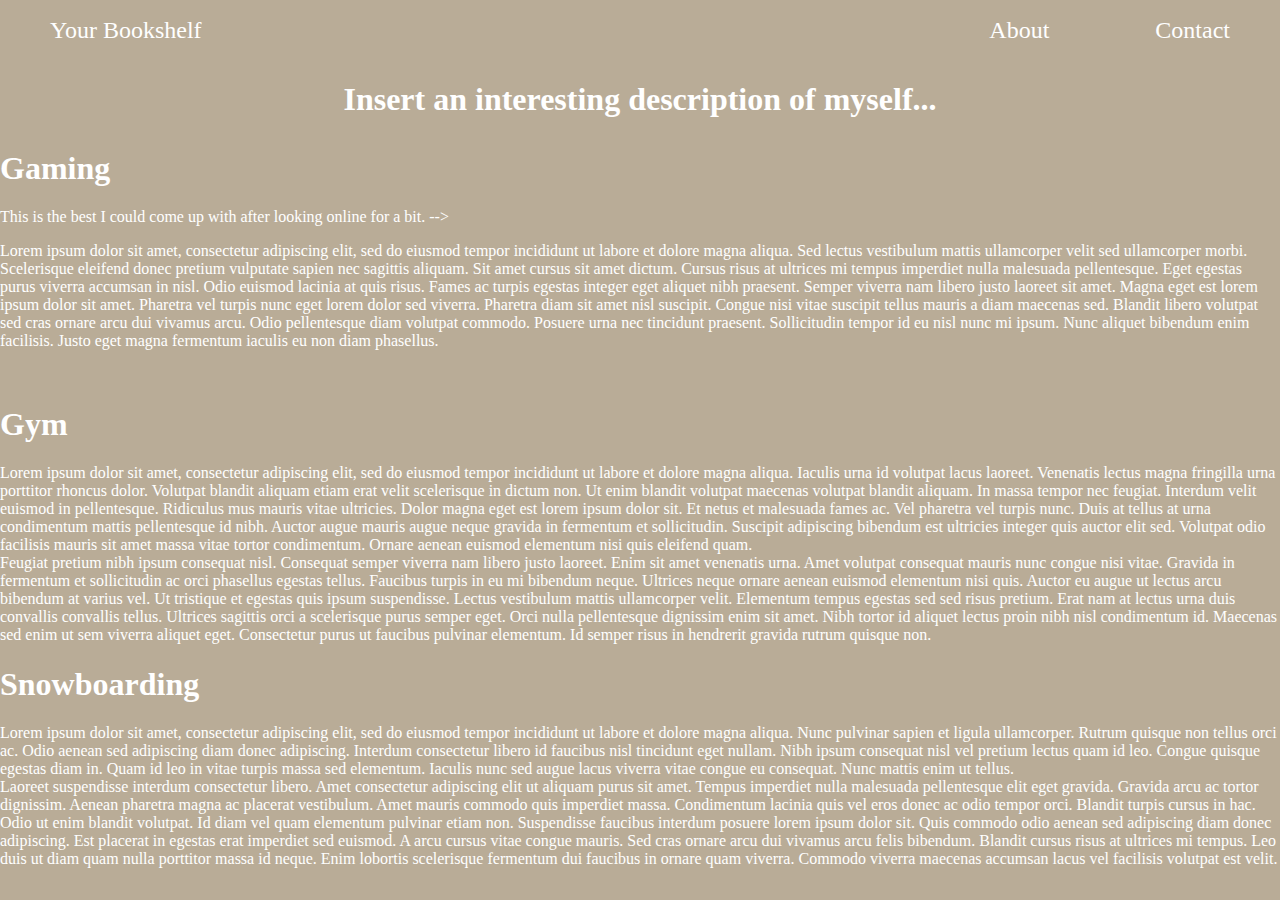
<file: about.html>
<!DOCTYPE html>
<html lang="en">

<head>
    <meta charset="UTF-8">
    <link rel="stylesheet" href="css/style2.css">
    <title>Bookshelf</title>
</head>

<body>
    <header>
        <nav class="topnav">
            <div class="leftHeader">
                <a href="index.html" id="home">Your Bookshelf</a>
            </div>
            <div class="rightHeader">
                <a href="about.html" id="about">About</a>
                <a href="contact.html" id="contact">Contact</a>
            </div>
        </nav>
    </header>
    <main>
        <h1 style="padding-bottom:10px; text-align:center"> Insert an interesting description of myself...</h1>
        <section>
            <h1>Gaming</h1>
            This is the best I could come up with after looking online for a bit. -->
            <p>
                Lorem ipsum dolor sit amet, consectetur adipiscing elit, sed do eiusmod tempor incididunt ut labore et
                dolore magna
                aliqua. Sed lectus vestibulum mattis ullamcorper velit sed ullamcorper morbi. Scelerisque eleifend donec
                pretium
                vulputate sapien nec sagittis aliquam. Sit amet cursus sit amet dictum. Cursus risus at ultrices mi
                tempus imperdiet
                nulla malesuada pellentesque. Eget egestas purus viverra accumsan in nisl. Odio euismod lacinia at quis
                risus. Fames ac
                turpis egestas integer eget aliquet nibh praesent. Semper viverra nam libero justo laoreet sit amet.
                Magna eget est
                lorem ipsum dolor sit amet. Pharetra vel turpis nunc eget lorem dolor sed viverra. Pharetra diam sit
                amet nisl suscipit.
                Congue nisi vitae suscipit tellus mauris a diam maecenas sed. Blandit libero volutpat sed cras ornare
                arcu dui vivamus
                arcu. Odio pellentesque diam volutpat commodo. Posuere urna nec tincidunt praesent. Sollicitudin tempor
                id eu nisl nunc
                mi ipsum. Nunc aliquet bibendum enim facilisis. Justo eget magna fermentum iaculis eu non diam
                phasellus.
            </p>
        </section>
        <br>
        <section>
            <h1>Gym</h1>
            <p>
                Lorem ipsum dolor sit amet, consectetur adipiscing elit, sed do eiusmod tempor incididunt ut labore et
                dolore magna
                aliqua. Iaculis urna id volutpat lacus laoreet. Venenatis lectus magna fringilla urna porttitor rhoncus
                dolor. Volutpat
                blandit aliquam etiam erat velit scelerisque in dictum non. Ut enim blandit volutpat maecenas volutpat
                blandit aliquam.
                In massa tempor nec feugiat. Interdum velit euismod in pellentesque. Ridiculus mus mauris vitae
                ultricies. Dolor magna
                eget est lorem ipsum dolor sit. Et netus et malesuada fames ac. Vel pharetra vel turpis nunc. Duis at
                tellus at urna
                condimentum mattis pellentesque id nibh. Auctor augue mauris augue neque gravida in fermentum et
                sollicitudin. Suscipit
                adipiscing bibendum est ultricies integer quis auctor elit sed. Volutpat odio facilisis mauris sit amet
                massa vitae
                tortor condimentum. Ornare aenean euismod elementum nisi quis eleifend quam.
                <br>
                Feugiat pretium nibh ipsum consequat nisl. Consequat semper viverra nam libero justo laoreet. Enim sit
                amet venenatis
                urna. Amet volutpat consequat mauris nunc congue nisi vitae. Gravida in fermentum et sollicitudin ac
                orci phasellus
                egestas tellus. Faucibus turpis in eu mi bibendum neque. Ultrices neque ornare aenean euismod elementum
                nisi quis.
                Auctor eu augue ut lectus arcu bibendum at varius vel. Ut tristique et egestas quis ipsum suspendisse.
                Lectus vestibulum
                mattis ullamcorper velit. Elementum tempus egestas sed sed risus pretium. Erat nam at lectus urna duis
                convallis
                convallis tellus. Ultrices sagittis orci a scelerisque purus semper eget. Orci nulla pellentesque
                dignissim enim sit
                amet. Nibh tortor id aliquet lectus proin nibh nisl condimentum id. Maecenas sed enim ut sem viverra
                aliquet eget.
                Consectetur purus ut faucibus pulvinar elementum. Id semper risus in hendrerit gravida rutrum quisque
                non.
            </p>
        </section>
        <section>
            <h1>Snowboarding</h1>
            <p>
                Lorem ipsum dolor sit amet, consectetur adipiscing elit, sed do eiusmod tempor incididunt ut labore et
                dolore magna
                aliqua. Nunc pulvinar sapien et ligula ullamcorper. Rutrum quisque non tellus orci ac. Odio aenean sed
                adipiscing diam
                donec adipiscing. Interdum consectetur libero id faucibus nisl tincidunt eget nullam. Nibh ipsum
                consequat nisl vel
                pretium lectus quam id leo. Congue quisque egestas diam in. Quam id leo in vitae turpis massa sed
                elementum. Iaculis
                nunc sed augue lacus viverra vitae congue eu consequat. Nunc mattis enim ut tellus.
                <br>
                Laoreet suspendisse interdum consectetur libero. Amet consectetur adipiscing elit ut aliquam purus sit
                amet. Tempus
                imperdiet nulla malesuada pellentesque elit eget gravida. Gravida arcu ac tortor dignissim. Aenean
                pharetra magna ac
                placerat vestibulum. Amet mauris commodo quis imperdiet massa. Condimentum lacinia quis vel eros donec
                ac odio tempor
                orci. Blandit turpis cursus in hac. Odio ut enim blandit volutpat. Id diam vel quam elementum pulvinar
                etiam non.
                Suspendisse faucibus interdum posuere lorem ipsum dolor sit. Quis commodo odio aenean sed adipiscing
                diam donec
                adipiscing. Est placerat in egestas erat imperdiet sed euismod. A arcu cursus vitae congue mauris. Sed
                cras ornare arcu
                dui vivamus arcu felis bibendum. Blandit cursus risus at ultrices mi tempus. Leo duis ut diam quam nulla
                porttitor massa
                id neque. Enim lobortis scelerisque fermentum dui faucibus in ornare quam viverra. Commodo viverra
                maecenas accumsan
                lacus vel facilisis volutpat est velit.
            </p>
        </section>
    </main>
</body>

</html>
</file>
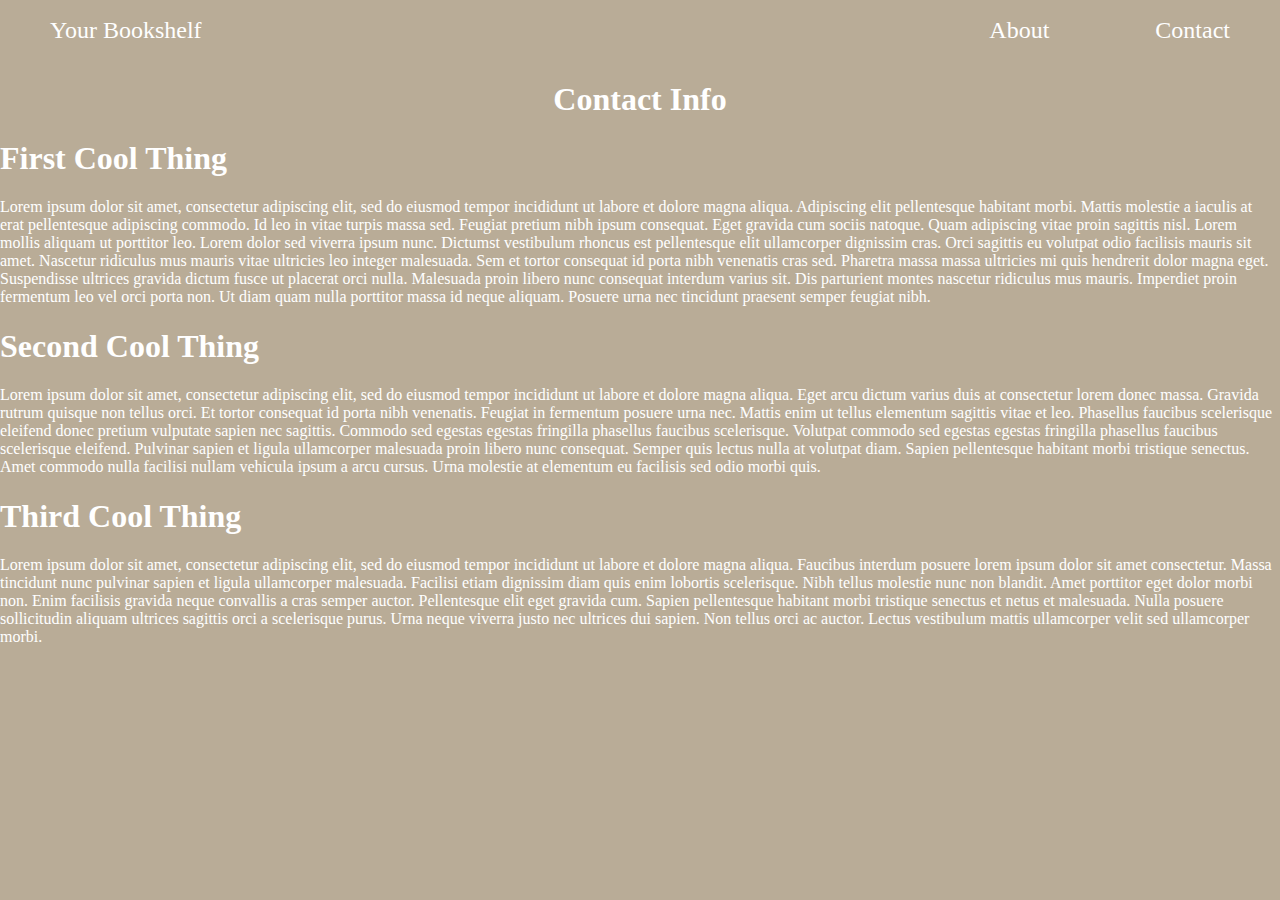
<file: contact.html>
<!DOCTYPE html>
<html lang="en">

<head>
    <meta charset="UTF-8">
    <link rel="stylesheet" href="css/style2.css">
    <title>Bookshelf</title>
</head>

<body>
    <nav class="topnav">
        <div class="leftHeader">
            <a href="index.html" id="home">Your Bookshelf</a>
        </div>
        <div class="rightHeader">
            <a href="about.html" id="about">About</a>
            <a href="contact.html" id="contact">Contact</a>
        </div>
    </nav>
    <main>
        <h1 style="text-align: center">Contact Info</h1>
        <section class="coolThing">
            <h1>First Cool Thing</h1>
            <p>
                Lorem ipsum dolor sit amet, consectetur adipiscing elit, sed do eiusmod tempor incididunt ut labore et
                dolore magna
                aliqua. Adipiscing elit pellentesque habitant morbi. Mattis molestie a iaculis at erat pellentesque
                adipiscing commodo.
                Id leo in vitae turpis massa sed. Feugiat pretium nibh ipsum consequat. Eget gravida cum sociis natoque.
                Quam adipiscing
                vitae proin sagittis nisl. Lorem mollis aliquam ut porttitor leo. Lorem dolor sed viverra ipsum nunc.
                Dictumst
                vestibulum rhoncus est pellentesque elit ullamcorper dignissim cras. Orci sagittis eu volutpat odio
                facilisis mauris sit
                amet. Nascetur ridiculus mus mauris vitae ultricies leo integer malesuada. Sem et tortor consequat id porta
                nibh
                venenatis cras sed. Pharetra massa massa ultricies mi quis hendrerit dolor magna eget. Suspendisse ultrices
                gravida
                dictum fusce ut placerat orci nulla. Malesuada proin libero nunc consequat interdum varius sit. Dis
                parturient montes
                nascetur ridiculus mus mauris. Imperdiet proin fermentum leo vel orci porta non. Ut diam quam nulla
                porttitor massa id
                neque aliquam. Posuere urna nec tincidunt praesent semper feugiat nibh.
            </p>
        </section>
        <section class="coolThing">
            <h1>Second Cool Thing</h1>
            <p>
                Lorem ipsum dolor sit amet, consectetur adipiscing elit, sed do eiusmod tempor incididunt ut labore et
                dolore magna
                aliqua. Eget arcu dictum varius duis at consectetur lorem donec massa. Gravida rutrum quisque non tellus
                orci. Et tortor
                consequat id porta nibh venenatis. Feugiat in fermentum posuere urna nec. Mattis enim ut tellus elementum
                sagittis vitae
                et leo. Phasellus faucibus scelerisque eleifend donec pretium vulputate sapien nec sagittis. Commodo sed
                egestas egestas
                fringilla phasellus faucibus scelerisque. Volutpat commodo sed egestas egestas fringilla phasellus faucibus
                scelerisque
                eleifend. Pulvinar sapien et ligula ullamcorper malesuada proin libero nunc consequat. Semper quis lectus
                nulla at
                volutpat diam. Sapien pellentesque habitant morbi tristique senectus. Amet commodo nulla facilisi nullam
                vehicula ipsum
                a arcu cursus. Urna molestie at elementum eu facilisis sed odio morbi quis.
            </p>
        </section>
        <section class="coolThing">
            <h1>Third Cool Thing</h1>
            <p>
                Lorem ipsum dolor sit amet, consectetur adipiscing elit, sed do eiusmod tempor incididunt ut labore et
                dolore magna
                aliqua. Faucibus interdum posuere lorem ipsum dolor sit amet consectetur. Massa tincidunt nunc pulvinar
                sapien et ligula
                ullamcorper malesuada. Facilisi etiam dignissim diam quis enim lobortis scelerisque. Nibh tellus molestie
                nunc non
                blandit. Amet porttitor eget dolor morbi non. Enim facilisis gravida neque convallis a cras semper auctor.
                Pellentesque
                elit eget gravida cum. Sapien pellentesque habitant morbi tristique senectus et netus et malesuada. Nulla
                posuere
                sollicitudin aliquam ultrices sagittis orci a scelerisque purus. Urna neque viverra justo nec ultrices dui
                sapien. Non
                tellus orci ac auctor. Lectus vestibulum mattis ullamcorper velit sed ullamcorper morbi.
            </p>
        </section>
    </main>
    </body>
</html>
</file>
<file: css/style2.css>
body {
    margin: 0;
    background-color: #B9AC97;
    display: flex;
    flex-direction: column;
    justify-content: center;
    align-items: center;
    color: white
}

.topnav {
    top: 0;
    left: 0;
    display: flex;
    justify-content: space-between;
    align-items: center;
    height: 60px;
    width: 100%;
    font-size: x-large;
}

.leftHeader {
    position: absolute;
    left: 50px;
}

.rightHeader {
    position: absolute;
    right: 0;
}

.rightHeader a {
    margin: 0 50px 0 50px;
}

a {
    text-decoration: none;
    color: white;
    transition: background-color 0.3s;
}

a:hover {
    color: #CFC6BA;
}
</file>
